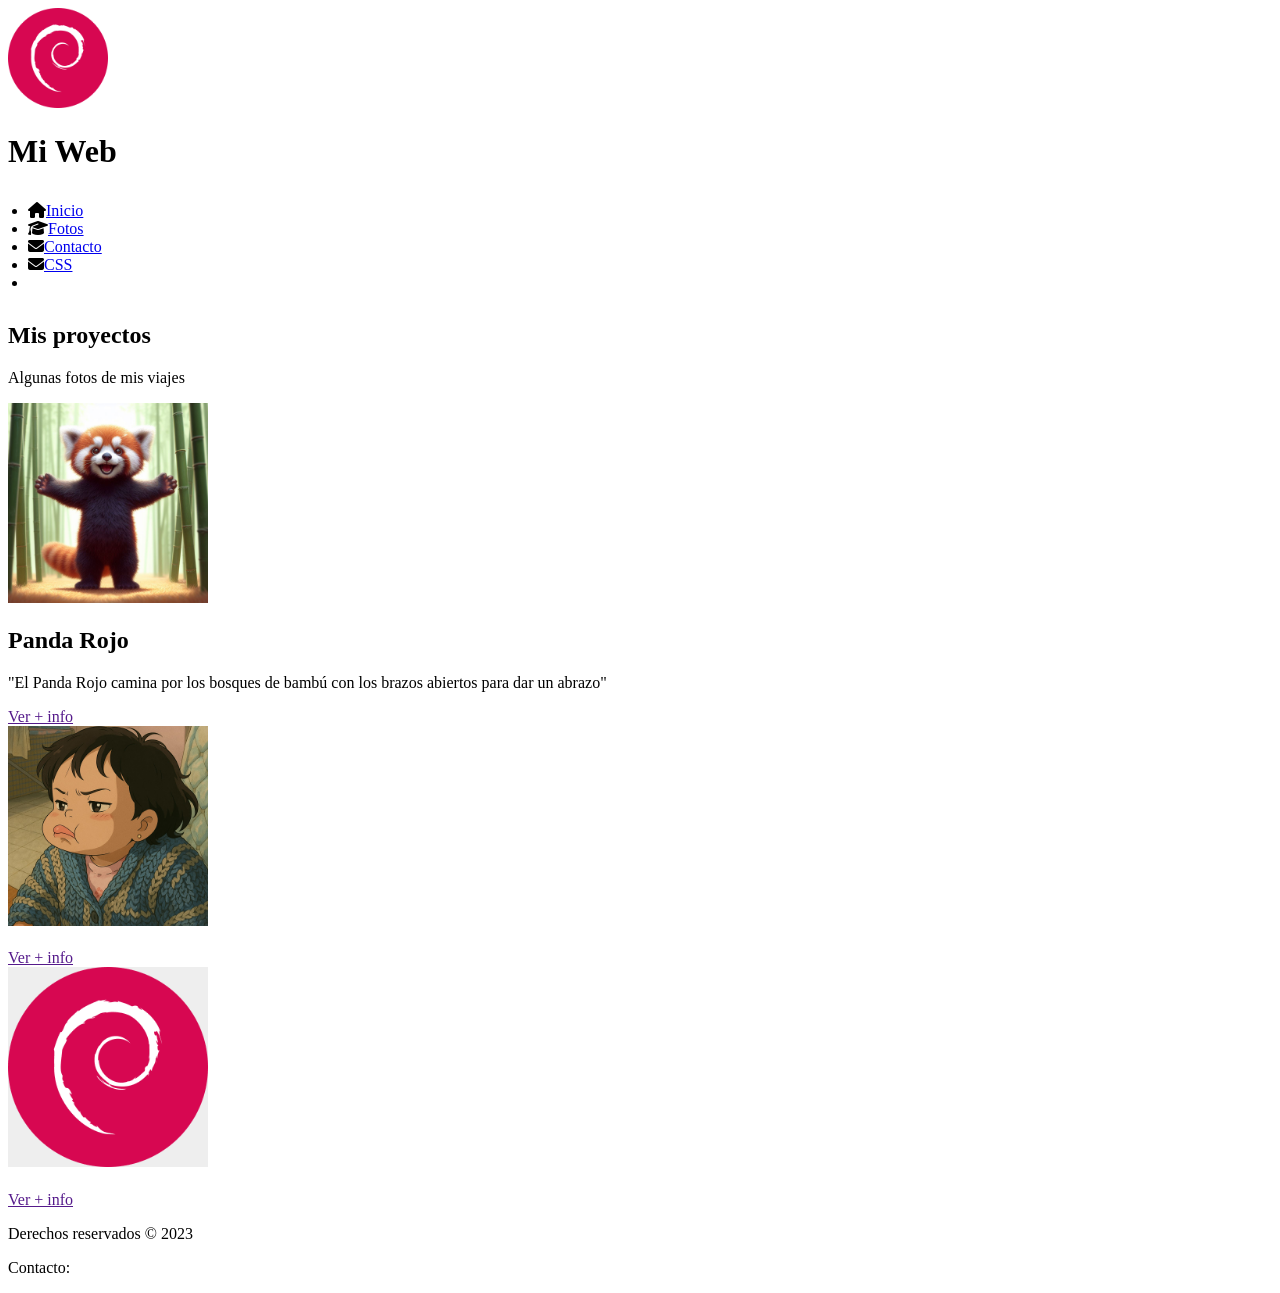
<file: index.html>
<!DOCTYPE html>
<html lang="es">

<head>
  <meta charset="UTF-8">
  <meta name="viewport" content="width=device-width, initial-scale=1.0">
  <link rel="shortcut icon" href="/img/debian.png" type="image/x-icon">
  <!-- Google Fonts -->
  <link rel="preconnect" href="https://fonts.googleapis.com">
  <link rel="preconnect" href="https://fonts.gstatic.com" crossorigin>
  <link href="https://fonts.googleapis.com/css2?family=Oxanium:wght@200..800&display=swap" rel="stylesheet">
  <!-- Font awesome-->
  <link rel="stylesheet" href="https://cdnjs.cloudflare.com/ajax/libs/font-awesome/6.6.0/css/all.min.css"
    integrity="sha512-Kc323vGBEqzTmouAECnVceyQqyqdsSiqLQISBL29aUW4U/M7pSPA/gEUZQqv1cwx4OnYxTxve5UMg5GT6L4JJg=="
    crossorigin="anonymous" referrerpolicy="no-referrer" />
  <!--Estilos de mi web-->
  <link rel="stylesheet" href="/css/styles.css">
  <title>Mi Web</title>
</head>

<body>
  <!-- ------------cabecera de mi pagina------------ -->
  <header class="header">
    <div class="header__titulo">
      <img src="/img/debian.png" width="100" alt="">
      <h1 class="header__titulo__h1">Mi Web</h1>
    </div>

    <!--Barra de menu-->
    <nav class="header__menu">
      <ul class="menu__lista">
        <li><i class="fa-solid fa-house"></i><a href="/index.html">Inicio</a></li>
        <li><i class="fa-solid fa-graduation-cap"></i><a href="/page/fotos.html">Fotos</a></li>
        <li><i class="fa-solid fa-envelope"></i><a href="/page/contacto.html">Contacto</a></li>
        <li><i class="fa-solid fa-envelope"></i><a href="/page/ejcss.html">CSS</a></li>
        <!--Agregar nueva seccion a la web-->
        <!--crear una copia de base.html y pegarlo en /page, cambiar el nombre a charlas.html. Esta nueva seccion debe estar en todas las demas paginas "index.html, fotos.html, contacto.html" y a su vez deben redireccionarse entre ellas.
        Agregar el footer a esta nueva seccion-->
        <li><a href=""></a></li>
      </ul>
    </nav>
  </header>

  <!-- ------------cuerpo o contenido principal de la pagina------------ -->
  <main>
    <!-- ------------cards------------ -->
    <section class="cards">
      <h2 class="cards__titulo">Mis proyectos</h2>
      <p class="cards__contenido">Algunas fotos de mis viajes</p>
      
      <!-- ------------Card individual------------ -->
      <!--Ejemplo de card, aplicar esto a las otras 2 cards-->
      <div class="cards__card">
        <img class="card__img" src="/img/PandaRojo.jpg" alt="">
        <div class="card__contenido">
          <h2 class="card__titulo">Panda Rojo</h2>
          <p class="card__contnido">"El Panda Rojo camina por los bosques de bambú con los brazos abiertos para dar un abrazo"</p>
          <a class="card__link" href="">Ver + info</a>
        </div>
      </div>

      <!-- ------------Crad 2------------ -->
      <div class="cards__card">
        <img class="card__img" src="/img/nana.jpg" alt=""><!--ruta de imagen en src-->
        <div class="card__contenido">
          <h2 class="card__titulo"></h2><!--titulo-->
          <p class="card__contnido"></p><!--descripcion-->
          <a class="card__link" href="">Ver + info</a>
        </div>
      </div>

      <!-- ------------Crad 3------------ -->
      <div class="cards__card">
        <img class="card__img" src="/img/debian.png" alt=""><!--ruta de imagen en src-->
        <div class="card__contenido">
          <h2 class="card__titulo"></h2><!--titulo-->
          <p class="card__contnido"></p><!--descripcion-->
          <a class="card__link" href="">Ver + info</a>
        </div>
      </div>

    </section>
  </main>

  <!-- ------------pie de pagina------------ -->
  <footer>
    <p>Derechos reservados &copy; 2023</p>
    <p>Contacto: </p>
  </footer>
</body>

</html>
</file>
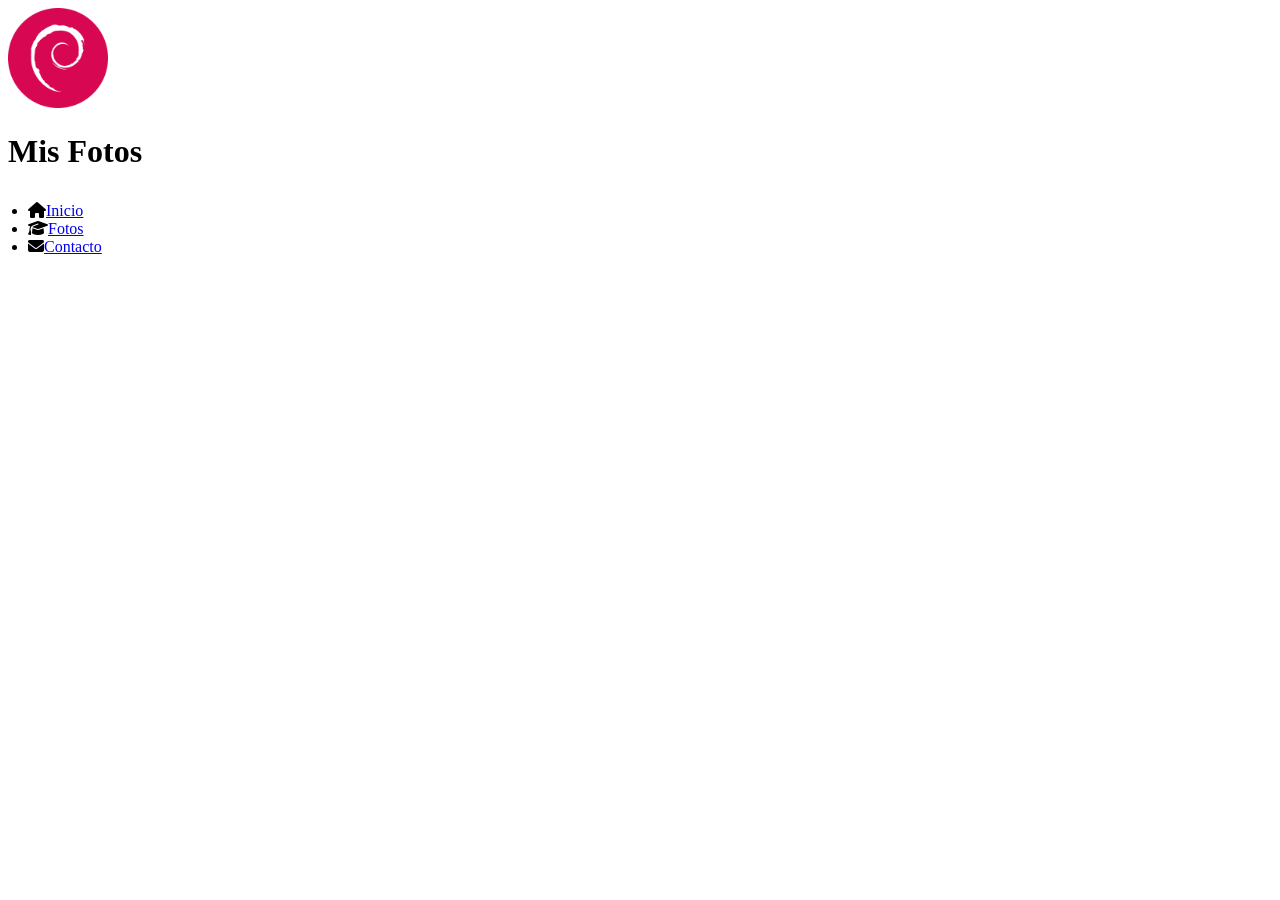
<file: base.html>
<!DOCTYPE html>
<html lang="es">

<head>
  <meta charset="UTF-8">
  <meta name="viewport" content="width=device-width, initial-scale=1.0">
  <link rel="shortcut icon" href="/img/debian.png" type="image/x-icon">
  <!-- Google Fonts -->
  <link rel="preconnect" href="https://fonts.googleapis.com">
  <link rel="preconnect" href="https://fonts.gstatic.com" crossorigin>
  <link href="https://fonts.googleapis.com/css2?family=Oxanium:wght@200..800&display=swap" rel="stylesheet">
  <!-- Font awesome-->
  <link rel="stylesheet" href="https://cdnjs.cloudflare.com/ajax/libs/font-awesome/6.6.0/css/all.min.css"
    integrity="sha512-Kc323vGBEqzTmouAECnVceyQqyqdsSiqLQISBL29aUW4U/M7pSPA/gEUZQqv1cwx4OnYxTxve5UMg5GT6L4JJg=="
    crossorigin="anonymous" referrerpolicy="no-referrer" />
  <!--Estilos de mi web-->
  <link rel="stylesheet" href="./css/styles.css">
  <title>Mi Web</title>
</head>

<body>
  <!-- ------------cabecera de mi pagina------------ -->
  <header>
    <header class="header">
      <div class="header__titulo">
        <img src="/img/debian.png" width="100" alt="">
        <h1>Mis Fotos</h1>
      </div>

      <!--Barra de menu-->
      <nav class="header__menu">
        <ul class="menu__lista">
          <li><i class="fa-solid fa-house"></i><a href="/index.html">Inicio</a></li>
          <li><i class="fa-solid fa-graduation-cap"></i><a href="/page/fotos.html">Fotos</a></li>
          <li><i class="fa-solid fa-envelope"></i><a href="/page/contacto.html">Contacto</a></li>
        </ul>
      </nav>
    </header>
  </header>

  <!-- ------------cuerpo o contenido principal de la pagina------------ -->
  <main>

  </main>

  <!-- ------------pie de pagina------------ -->
  <footer>

  </footer>
</body>

</html>
</file>
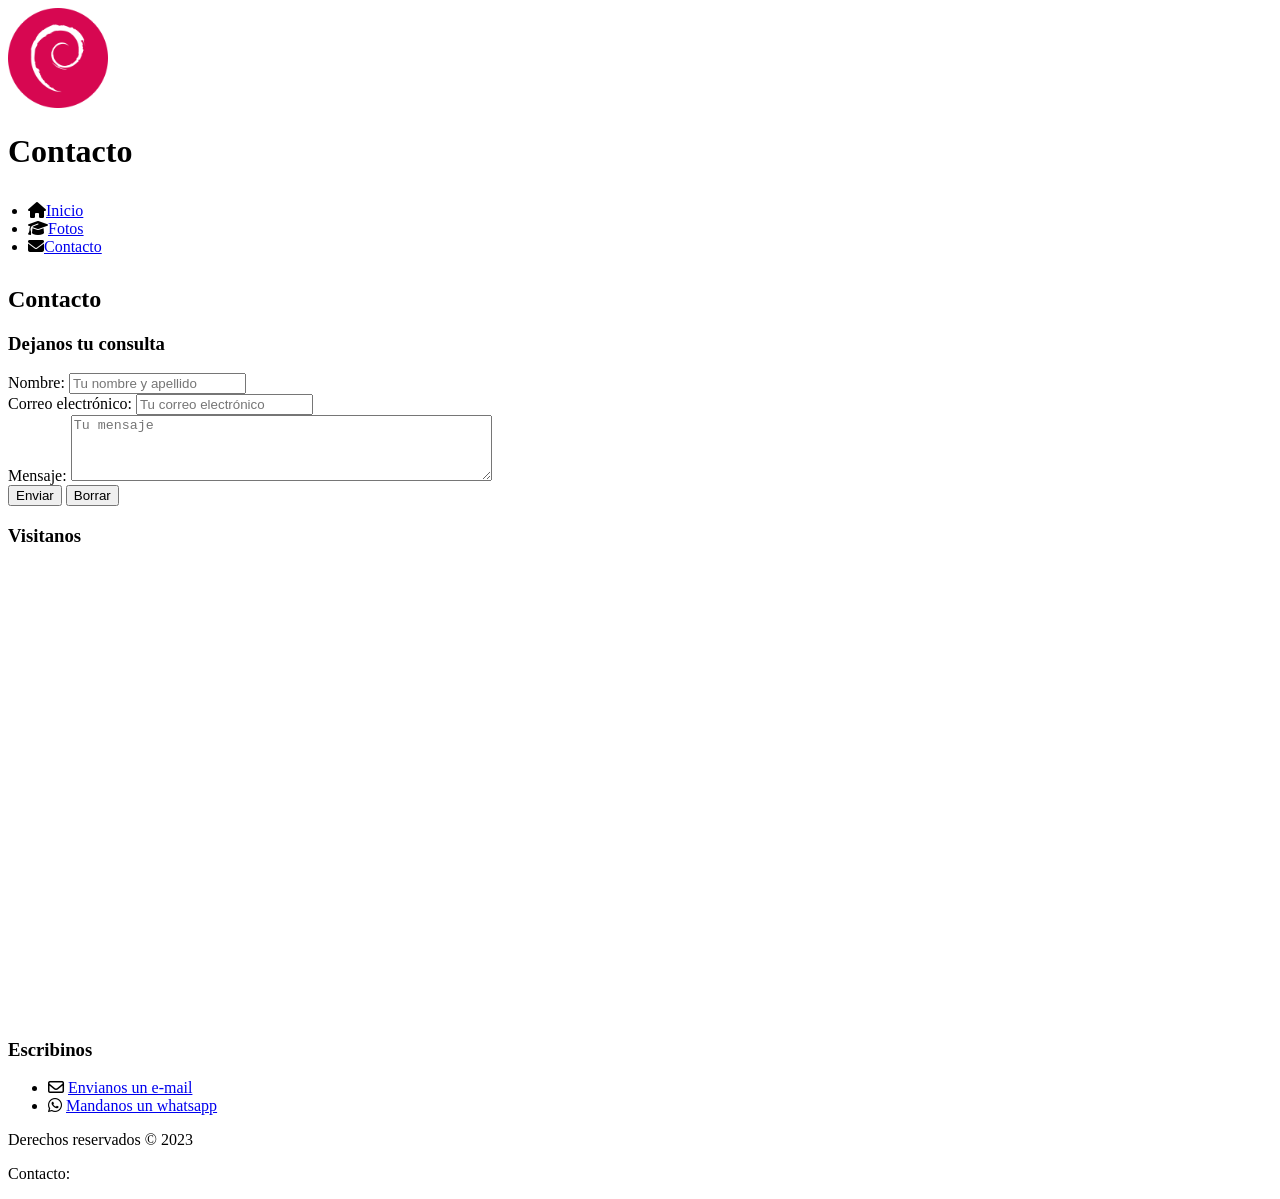
<file: page/contacto.html>
<!DOCTYPE html>
<html lang="es">

<head>
  <meta charset="UTF-8">
  <meta name="viewport" content="width=device-width, initial-scale=1.0">
  <link rel="shortcut icon" href="/img/debian.png" type="image/x-icon">
  <!-- Google Fonts -->
  <link rel="preconnect" href="https://fonts.googleapis.com">
  <link rel="preconnect" href="https://fonts.gstatic.com" crossorigin>
  <link href="https://fonts.googleapis.com/css2?family=Oxanium:wght@200..800&display=swap" rel="stylesheet">
  <!-- Font awesome-->
  <link rel="stylesheet" href="https://cdnjs.cloudflare.com/ajax/libs/font-awesome/6.6.0/css/all.min.css"
    integrity="sha512-Kc323vGBEqzTmouAECnVceyQqyqdsSiqLQISBL29aUW4U/M7pSPA/gEUZQqv1cwx4OnYxTxve5UMg5GT6L4JJg=="
    crossorigin="anonymous" referrerpolicy="no-referrer" />
  <!--Estilos de mi web-->
  <link rel="stylesheet" href="/css/styles.css">
  <title>Contacto</title>
</head>

<body>
  <!-- ------------cabecera de mi pagina------------ -->
  <header class="header">
    <div class="header__titulo">
      <img src="/img/debian.png" width="100" alt="Logo Debian">
      <h1>Contacto</h1>
    </div>

    <!--Barra de menu-->
    <nav class="header__menu">
      <ul class="menu__lista">
        <li><i class="fa-solid fa-house"></i><a href="/index.html">Inicio</a></li>
        <li><i class="fa-solid fa-graduation-cap"></i><a href="/page/fotos.html">Fotos</a></li>
        <li><i class="fa-solid fa-envelope"></i><a href="/page/contacto.html">Contacto</a></li>
      </ul>
    </nav>
  </header>

  <!-- ------------cuerpo o contenido principal de la pagina------------ -->
  <main>

    <section class="contacto">
      <h2>Contacto</h2>
      <form class="contacto__form" action="https://formspree.io/f/xqakzgpv" method="post">
        <h3>Dejanos tu consulta</h3>
        <div>
          <label for="nombre">Nombre:</label>
          <input type="text" id="nombre" name="nombre" required placeholder="Tu nombre y apellido">
        </div>
        <div>
          <label for="email">Correo electrónico:
            <input type="email" id="email" name="email" required placeholder="Tu correo electrónico">
          </label>
        </div>
        <div class="form__mensaje">
          <label for="mensaje">Mensaje:</label>
          <textarea id="mensaje" name="mensaje" rows="4" cols="50" required placeholder="Tu mensaje"></textarea>
        </div>
        <div>
          <button type="submit">Enviar</button>
          <button type="reset">Borrar</button>
        </div>
      </form>
      <h3>Visitanos</h3>
      <iframe
        src="https://www.google.com/maps/embed?pb=!1m18!1m12!1m3!1d26266.42353318966!2d-58.54566125966238!3d-34.62178400002754!2m3!1f0!2f0!3f0!3m2!1i1024!2i768!4f13.1!3m3!1m2!1s0x95bcc82056fe6581%3A0x93ca48cabe90dbd1!2sEscuela%20Media%202%20DE%2017%20%22Rumania%22!5e0!3m2!1ses!2sar!4v1751845659575!5m2!1ses!2sar"
        width="600" height="450" style="border:0;" allowfullscreen="" loading="lazy"
        referrerpolicy="no-referrer-when-downgrade">
      </iframe>
      <h3>Escribinos</h3>
      <ul>
        <li><i class="fa-regular fa-envelope"></i> <a href="mailto:cursospremium@tt.com" target="_blank">Envianos un
            e-mail</a></li>
        <li><i class="fa-brands fa-whatsapp"></i> <a href="https://wa.me/15551234567" target="_blank">Mandanos
            un whatsapp</a></li>
      </ul>
    </section>
  </main>

  <!-- ------------pie de pagina------------ -->
  <footer>
    <p>Derechos reservados &copy; 2023</p>
    <p>Contacto: </p>
  </footer>
</body>

</html>
</file>
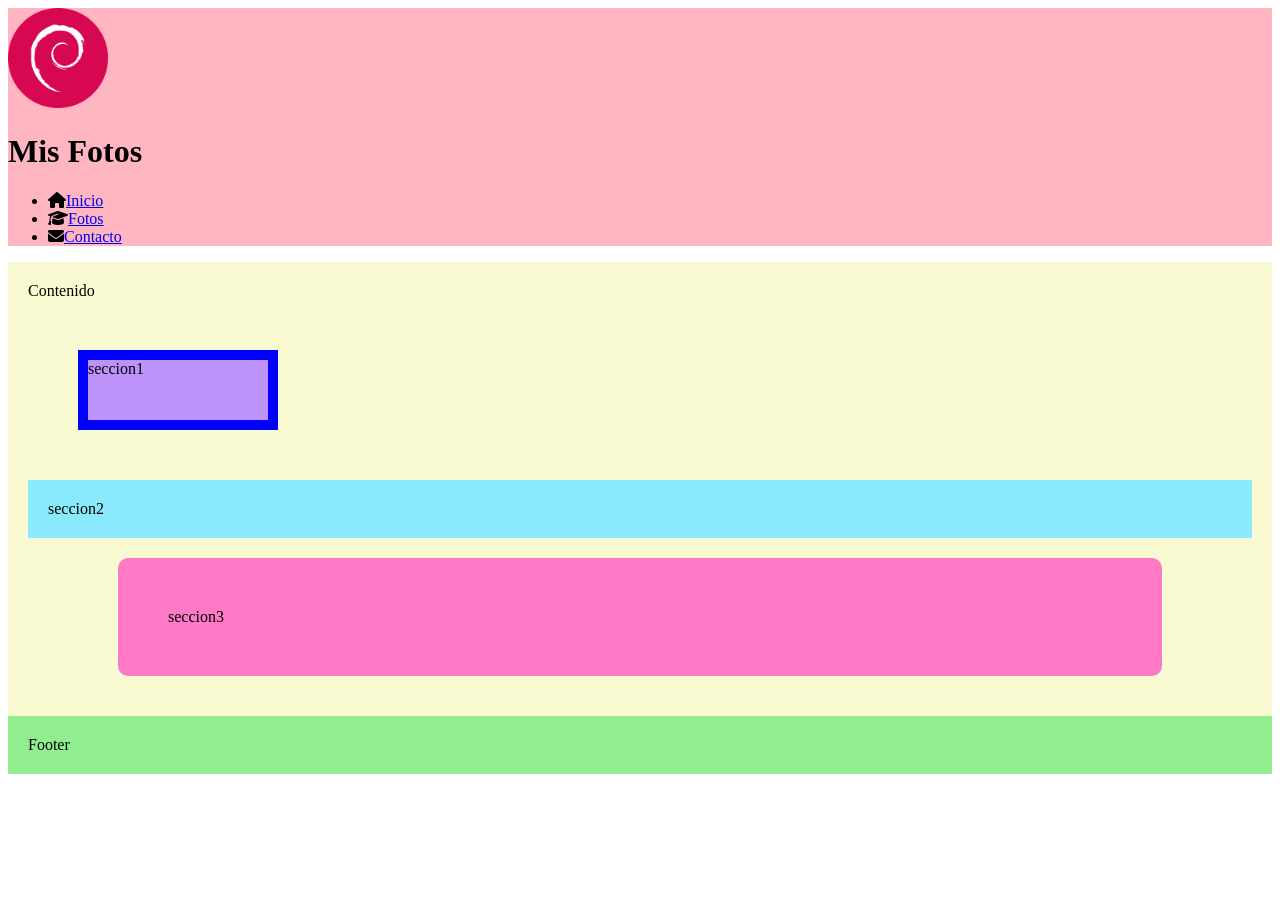
<file: page/ejcss.html>
<!DOCTYPE html>
<html lang="es">

<head>
  <meta charset="UTF-8">
  <meta name="viewport" content="width=device-width, initial-scale=1.0">
  <link rel="shortcut icon" href="/img/debian.png" type="image/x-icon">
  <!-- Google Fonts -->
  <link rel="preconnect" href="https://fonts.googleapis.com">
  <link rel="preconnect" href="https://fonts.gstatic.com" crossorigin>
  <link href="https://fonts.googleapis.com/css2?family=Oxanium:wght@200..800&display=swap" rel="stylesheet">
  <!-- Font awesome-->
  <link rel="stylesheet" href="https://cdnjs.cloudflare.com/ajax/libs/font-awesome/6.6.0/css/all.min.css"
    integrity="sha512-Kc323vGBEqzTmouAECnVceyQqyqdsSiqLQISBL29aUW4U/M7pSPA/gEUZQqv1cwx4OnYxTxve5UMg5GT6L4JJg=="
    crossorigin="anonymous" referrerpolicy="no-referrer" />
  <!--Estilos de mi web-->
  <link rel="stylesheet" href="/css/ejcss.css">
  <title>Mi Web</title>
</head>

<body>
  <!-- ------------cabecera de mi pagina------------ -->
  
    <header class="header">
      <div class="header__titulo">
        <img src="/img/debian.png" width="100" alt="">
        <h1>Mis Fotos</h1>
      </div>

      <!--Barra de menu-->
      <nav class="header__menu">
        <ul class="menu__lista">
          <li><i class="fa-solid fa-house"></i><a href="/index.html">Inicio</a></li>
          <li><i class="fa-solid fa-graduation-cap"></i><a href="/page/fotos.html">Fotos</a></li>
          <li><i class="fa-solid fa-envelope"></i><a href="/page/contacto.html">Contacto</a></li>
        </ul>
      </nav>
    </header>
  

  <!-- ------------cuerpo o contenido principal de la pagina------------ -->
  <main class="main">
    Contenido
    <section class="main__uno">seccion1</section>
    <section class="main__dos">seccion2</section>
    <section class="main__tres">seccion3</section>
  </main>

  <!-- ------------pie de pagina------------ -->
  <footer class="footer">
    Footer
  </footer>
</body>

</html>
</file>
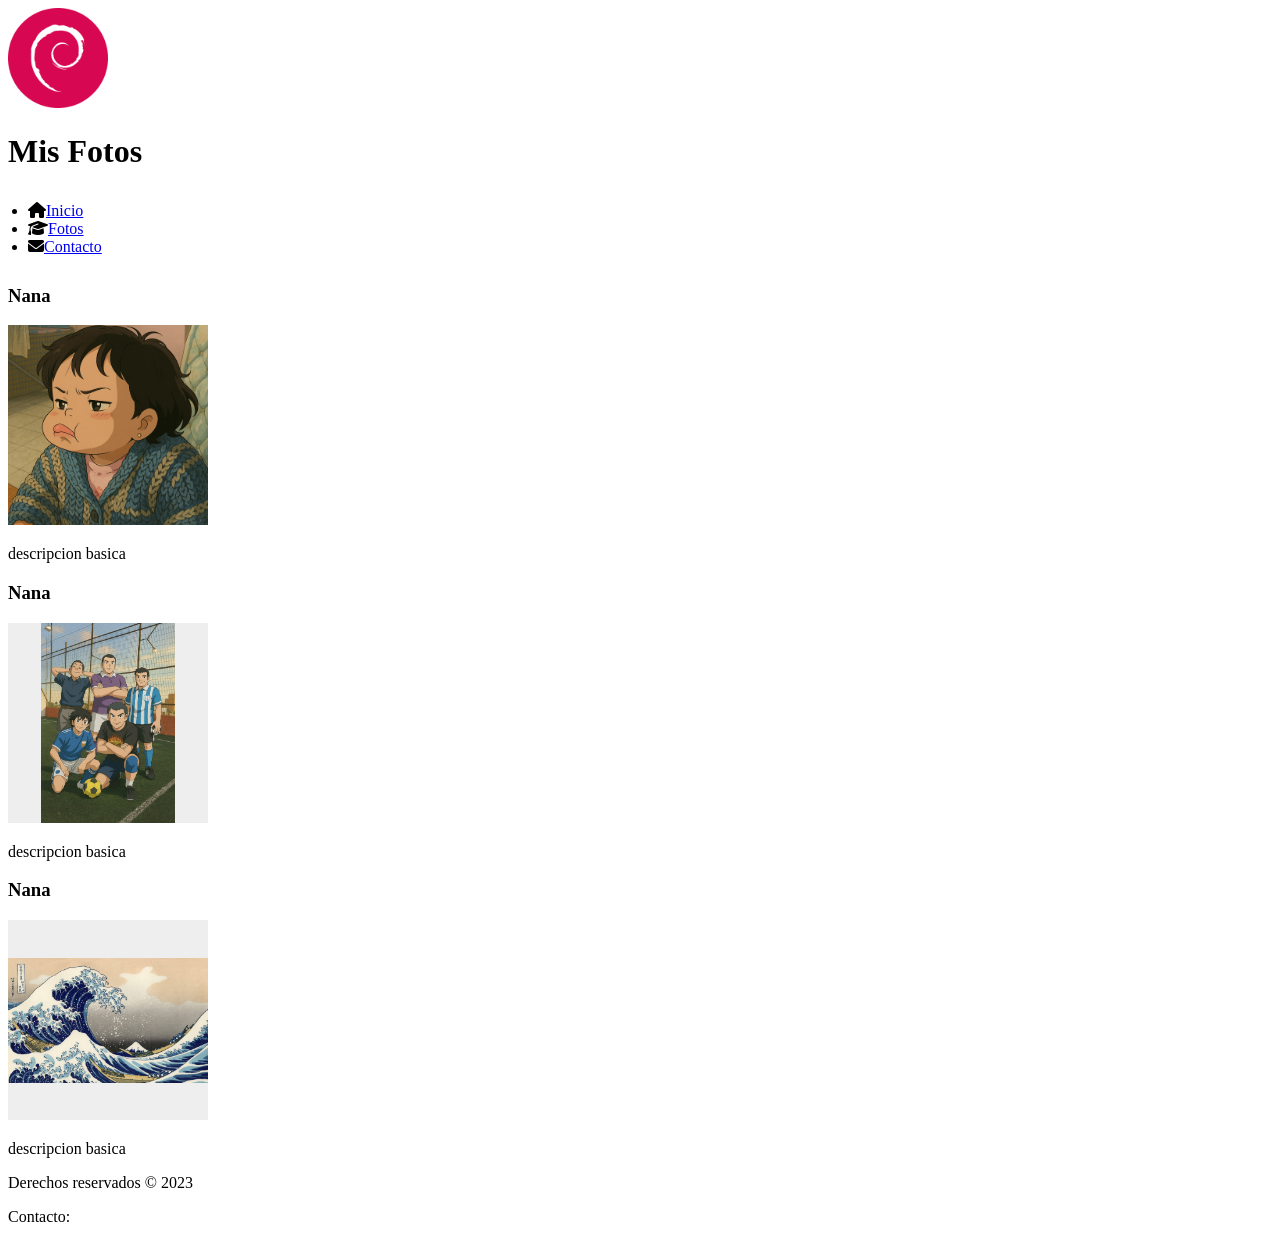
<file: page/fotos.html>
<!DOCTYPE html>
<html lang="es">

<head>
  <meta charset="UTF-8">
  <meta name="viewport" content="width=device-width, initial-scale=1.0">
  <link rel="shortcut icon" href="/img/debian.png" type="image/x-icon">
  <!-- Google Fonts -->
  <link rel="preconnect" href="https://fonts.googleapis.com">
  <link rel="preconnect" href="https://fonts.gstatic.com" crossorigin>
  <link href="https://fonts.googleapis.com/css2?family=Oxanium:wght@200..800&display=swap" rel="stylesheet">
  <!-- Font awesome-->
  <link rel="stylesheet" href="https://cdnjs.cloudflare.com/ajax/libs/font-awesome/6.6.0/css/all.min.css"
    integrity="sha512-Kc323vGBEqzTmouAECnVceyQqyqdsSiqLQISBL29aUW4U/M7pSPA/gEUZQqv1cwx4OnYxTxve5UMg5GT6L4JJg=="
    crossorigin="anonymous" referrerpolicy="no-referrer" />
  <!--Estilos de mi web-->
  <link rel="stylesheet" href="/css/styles.css">
  <title>Mis Fotos</title>
</head>

<body>
  <!-- ------------cabecera de mi pagina------------ -->
  <header class="header">
    <div class="header__titulo">
      <img src="/img/debian.png" width="100" alt="">
      <h1>Mis Fotos</h1>
    </div>

    <!--Barra de menu-->
    <nav class="header__menu">
      <ul class="menu__lista">
        <li><i class="fa-solid fa-house"></i><a href="/index.html">Inicio</a></li>
        <li><i class="fa-solid fa-graduation-cap"></i><a href="/page/fotos.html">Fotos</a></li>
        <li><i class="fa-solid fa-envelope"></i><a href="/page/contacto.html">Contacto</a></li>
      </ul>
    </nav>
  </header>

  <!-- ------------cuerpo o contenido principal de la pagina------------ -->
  <main>
    <!-- Seccion de fotos -->
    <section class="fotos">
      <article class="fotos__foto">
        <h3 class="foto__titulo">Nana</h3>
        <img class="foto__imagen" src="/img/nana.jpg" alt="">
        <p class="foto__contenido">descripcion basica</p>
      </article>
    
      <article class="fotos__foto">
        <h3 class="foto__titulo">Nana</h3>
        <img class="foto__imagen" src="/img/equipo.jpg" alt="">
        <p class="foto__contenido">descripcion basica</p>
      </article>
    
      <article class="fotos__foto">
        <h3 class="foto__titulo">Nana</h3>
        <img class="foto__imagen" src="/img/kanagawa.jpg" alt="">
        <p class="foto__contenido">descripcion basica</p>
      </article>
    </section>

  </main>

  <!-- ------------pie de pagina------------ -->
  <footer class="footer">
    <p>Derechos reservados &copy; 2023</p>
    <p>Contacto: </p>
  </footer>
</body>

</html>
</file>
<file: css/styles.css>
main img {
  width: 200px;
  height: 200px;
  
  object-fit: contain; /* La imagen se achica para entrar sin recortarse */
  object-position: center;/* Centra la imagen dentro del contenedor */
  background: #eee; /* Opcional: color de fondo para los bordes vacíos */
}
.menu__lista {
  /*display: flex;
  justify-content: space-between;
  align-items: center;*/
  padding: 10px;
  margin: 10px;
}
</file>
<file: css/ejcss.css>
* {
  box-sizing: border-box;
}




header {
  background-color: lightpink;
}
main{
  background-color: lightgoldenrodyellow;
  padding: 20px;
}
footer{
  background-color: lightgreen;
  padding: 20px;
}
.main__uno {
  background-color: #BD93F9;
  padding:0px;
  margin: 50px;
  height: 80px;
  width: 200px;
  border: blue 10px solid;
}
.main__dos {
  background-color: #8BE9FD;
  padding: 20px;
}
.main__tres {
  background-color: #FF79C6;
  padding: 50px;
  margin-left: 90px;
  margin-right: 90px;
  margin-top: 20px;
  margin-bottom: 20px;
  border-radius: 10px;
}
</file>
